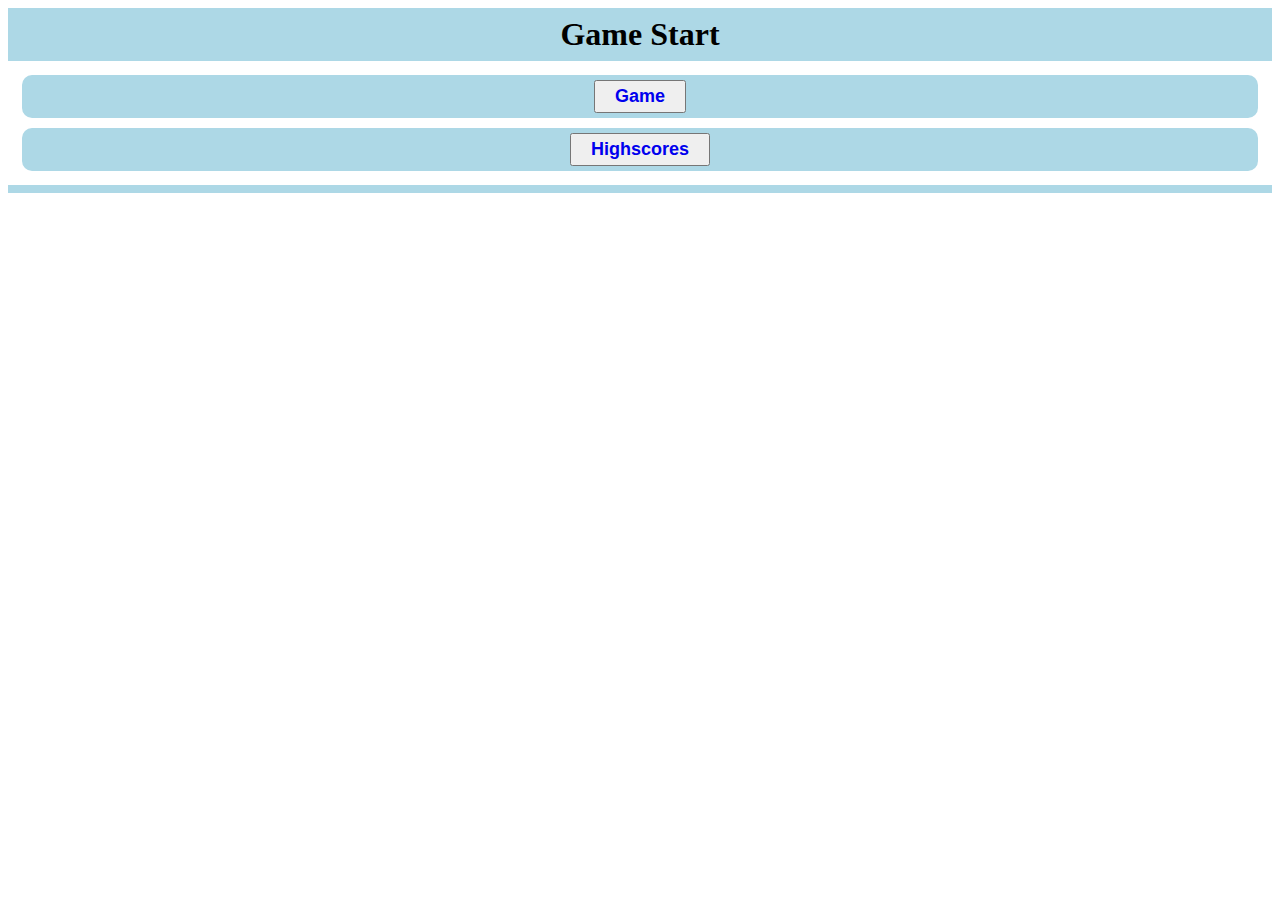
<file: index.html>
<!DOCTYPE html>

<html lang="en">
  <head>
    <meta charset="UTF-8" />
    <title>Quiz Game</title>
    <link rel="stylesheet" type="text/css" href="./assets/css/reset.css" />
    <link rel="stylesheet" type="text/css" href="./assets/css/style.css" />
  </head>

<header>
    <h1>Game Start</h1>
</header>

<body>

    <ul>
        <li><button><a href="./html/game.html"> Game</a> </button> </li>
        <li><button><a href="./html/highscores.html"> Highscores</a> </button></li>
    </ul>

</body>

<footer>

</footer>

</html>
</file>
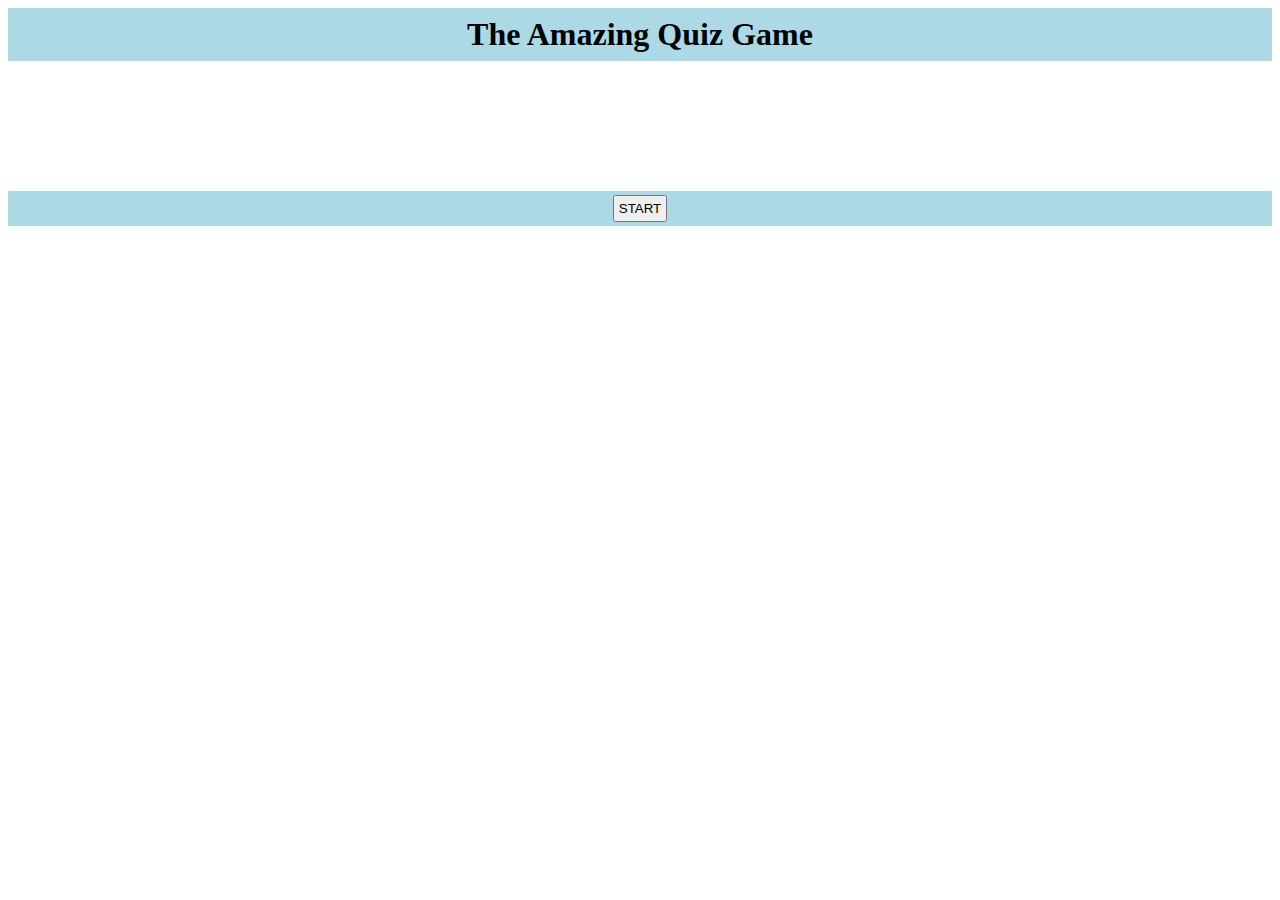
<file: html/game.html>
<!DOCTYPE html>
<html lang="en">
  <head>
    <meta charset="UTF-8" />
    <title>Quiz Game Page</title>
    <link rel="stylesheet" type="text/css" href="../assets/css/reset.css" />
    <link rel="stylesheet" type="text/css" href="../assets/css/style.css" />
   
  </head>

   
  <header>
    <h1>The Amazing Quiz Game </h1>

  <!-- highschore & timer will live here. -->

  </header>

    
  <body>
    <section id="questNUM">
    </section>

    <!-- This is where the question will live. -->
    <section id="textQUEST" >

    </section>
    <!-- this is where the answers will be -->
    <section>
      <ul>
        <li id="textA"></li>
        <li id="textB"></li>
        <li id="textC"></li>
        <li id="textD"></li>

      </ul>

    </section>
    <section id="timeSPOT">

    </section>

   

  </body>
  
  <footer>
    <button id="gameSTART"> START </button>
    <script src = "../assets/js/script.js"></script>
  </footer>


</html>
</file>
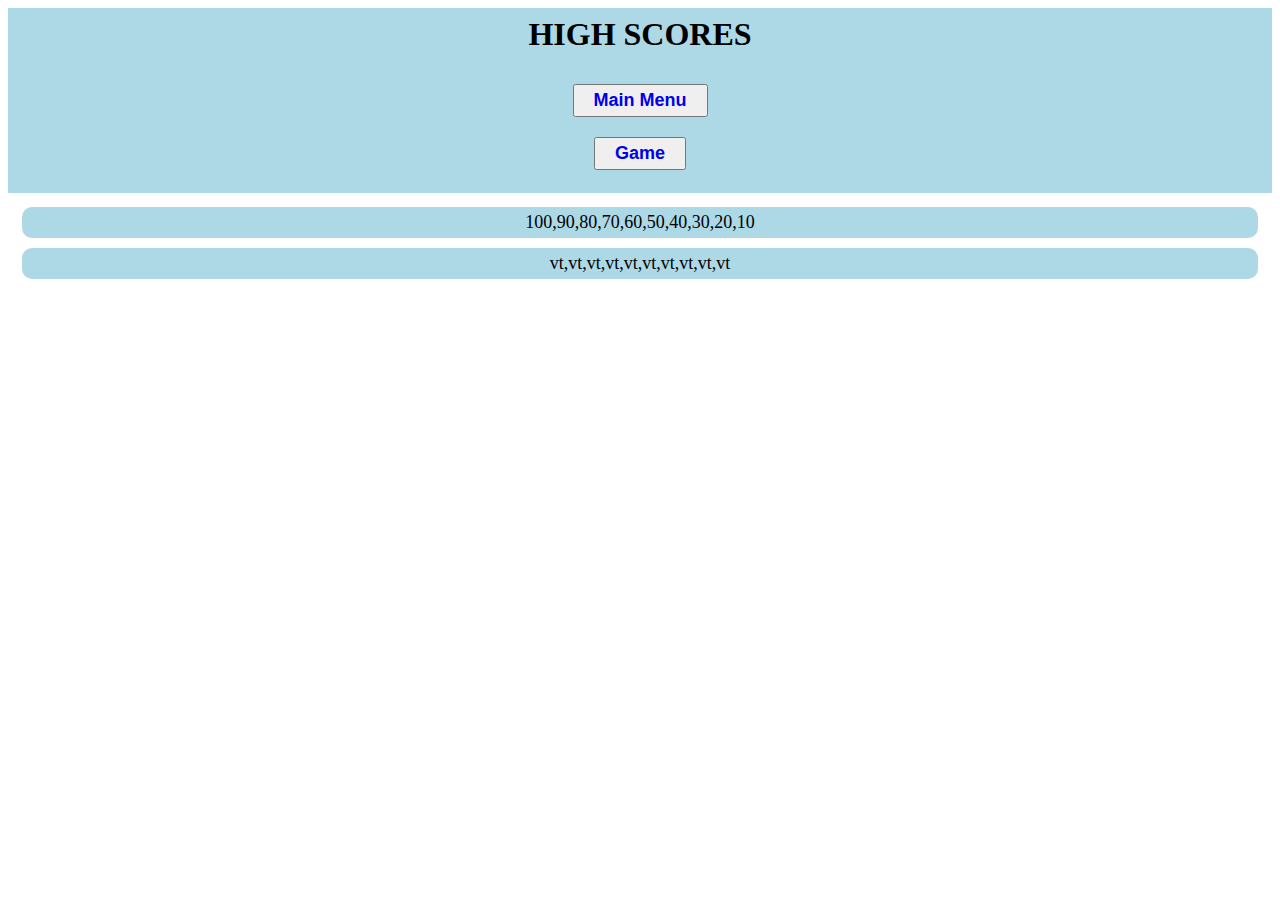
<file: html/highscores.html>
<!DOCTYPE html>

<html lang="en">
  <head>
    <meta charset="UTF-8" />
    <title>Quiz Game Highscores</title>
    <link rel="stylesheet" type="text/css" href="../assets/css/reset.css" />
    <link rel="stylesheet" type="text/css" href="../assets/css/style.css" />
  </head>

<header>
<h1>HIGH SCORES</h1>
</header>

<body id="scoreHIGH">
    
</body>

<footer>
<ul>
  <li><button><a href="../index.html"> Main Menu</a> </button> </li>
  <li><button><a href="./game.html"> Game</a> </button> </li>
  <script src = "../assets/js/highscore.js"></script>
  <script src = "../assets/js/script.js"></script>
</ul>
</footer>

</html>
</file>
<file: assets/css/style.css>
:root{
    --primary: lightblue;
}

header{
    background-color: var(--primary)
}



ul li{
    list-style: none;
    font-size: large;
    background-color: var(--primary);
    border: 2px;
    border-radius: 10px;
    padding: 5px;
    margin: 10px;

}

section ul li{
    visibility: hidden;
}

section ul li:hover {
    background-color: blueviolet;
}

footer{
    background-color: var(--primary);
}
</file>
